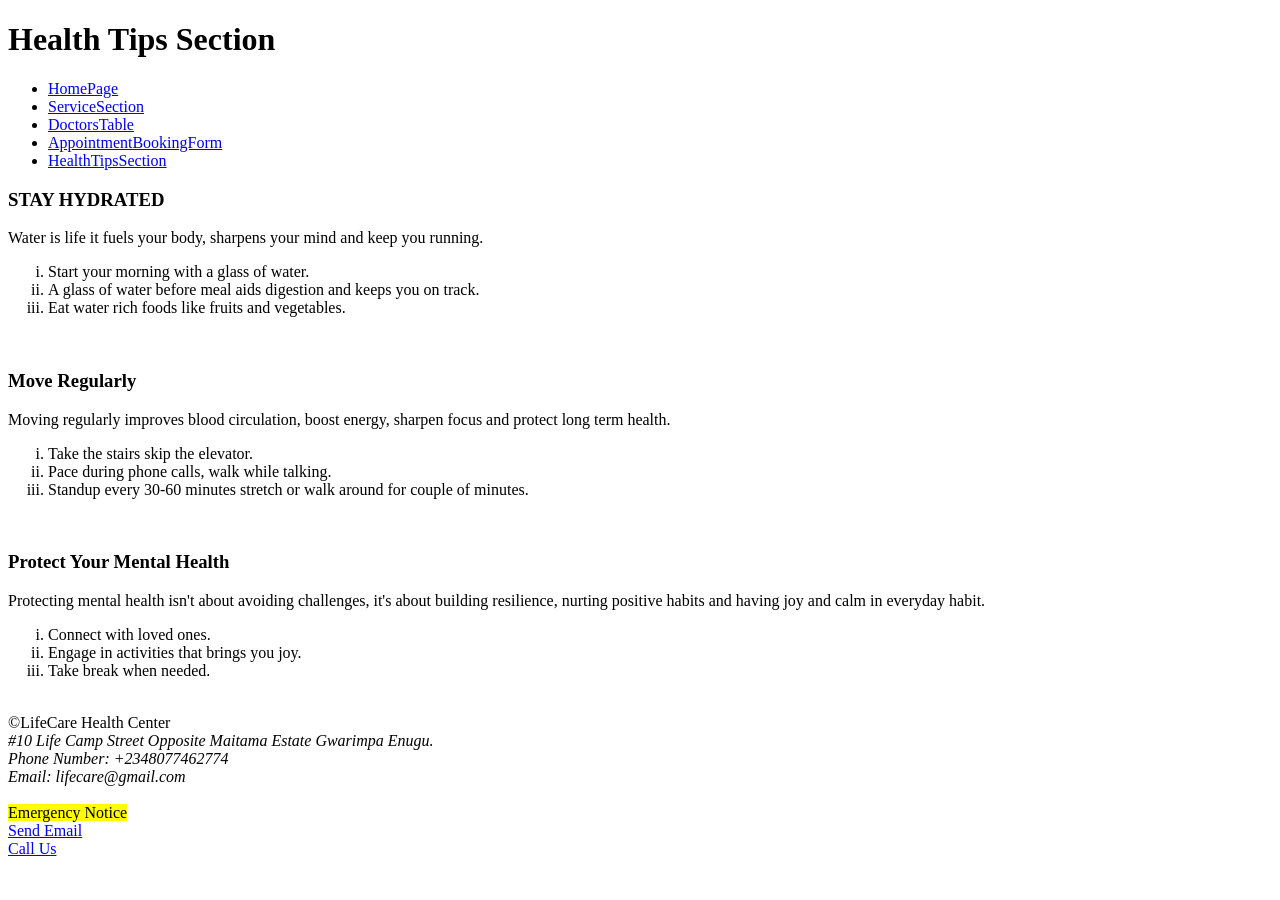
<file: image/project1/healthtipssection.html>
<!DOCTYPE html>
<html lang="en">
<head>
    <meta charset="UTF-8">
    <meta name="viewport" content="width=device-width, initial-scale=1.0">
    <title>Document</title>
</head>
<body>
    <header>
        <h1>Health Tips Section</h1>
        <nav>
            <ul>
                <li><a href="./index.html">HomePage</a></li>
                <li><a href="./servicesection.html">ServiceSection</a></li>
                <li><a href="./doctorstable.html">DoctorsTable</a></li>
                <li><a href="./appointmentbookingform.html">AppointmentBookingForm</a></li>
                <li><a href="./healthtipssection.html">HealthTipsSection</a></li>
            </ul>
        </nav>
    </header>

    <article>
        <h3>STAY HYDRATED</h3>
        <P>Water is life it fuels your body, sharpens your mind and keep you running.</P>

        <ol type="i">
            <li>Start your morning with a glass of water.</li>
            <li>A glass of water before meal aids digestion and keeps you on track.</li>
            <li>Eat water rich foods like fruits and vegetables.</li>
        </ol>
    </article>

    <br>


    <article>
        <h3> Move Regularly</h3>
        <p>Moving regularly improves blood circulation, boost energy, sharpen focus and protect long term health.  </p>

        <ol type="i">
            <li>Take the stairs skip the elevator.</li>
            <li>Pace during phone calls, walk while talking.</li>
            <li>Standup every 30-60 minutes stretch or walk around for couple of minutes.</li>
        </ol>
    </article>

    <br>

    <article>
        <h3>Protect Your Mental Health</h3>
        <p>Protecting mental health isn't about avoiding challenges, it's about building resilience, nurting positive habits and having joy and calm in everyday habit.</p>

        <ol type="i">
            <li>Connect with loved ones.</li>
            <li>Engage in activities that brings you joy.</li>
            <li>Take break when needed.</li>
        </ol>
    </article>

    <br>


    <footer>
        &copy;LifeCare Health Center
        <address>
            #10 Life Camp Street Opposite Maitama Estate Gwarimpa Enugu.
            <br>
            Phone Number: +2348077462774
            <br>
            Email: lifecare@gmail.com
    
        </address>
        
        <br>
        
        <Mark>Emergency Notice</Mark> 
        <br>

            <a href="mailto:lifecare@gmail.com?subject=Emergency&body=its a critical condition please don't delay">Send Email</a> <br>
            <a href="tel: +2348077462774">Call Us</a>
    </footer>
</body>
</html>
</file>
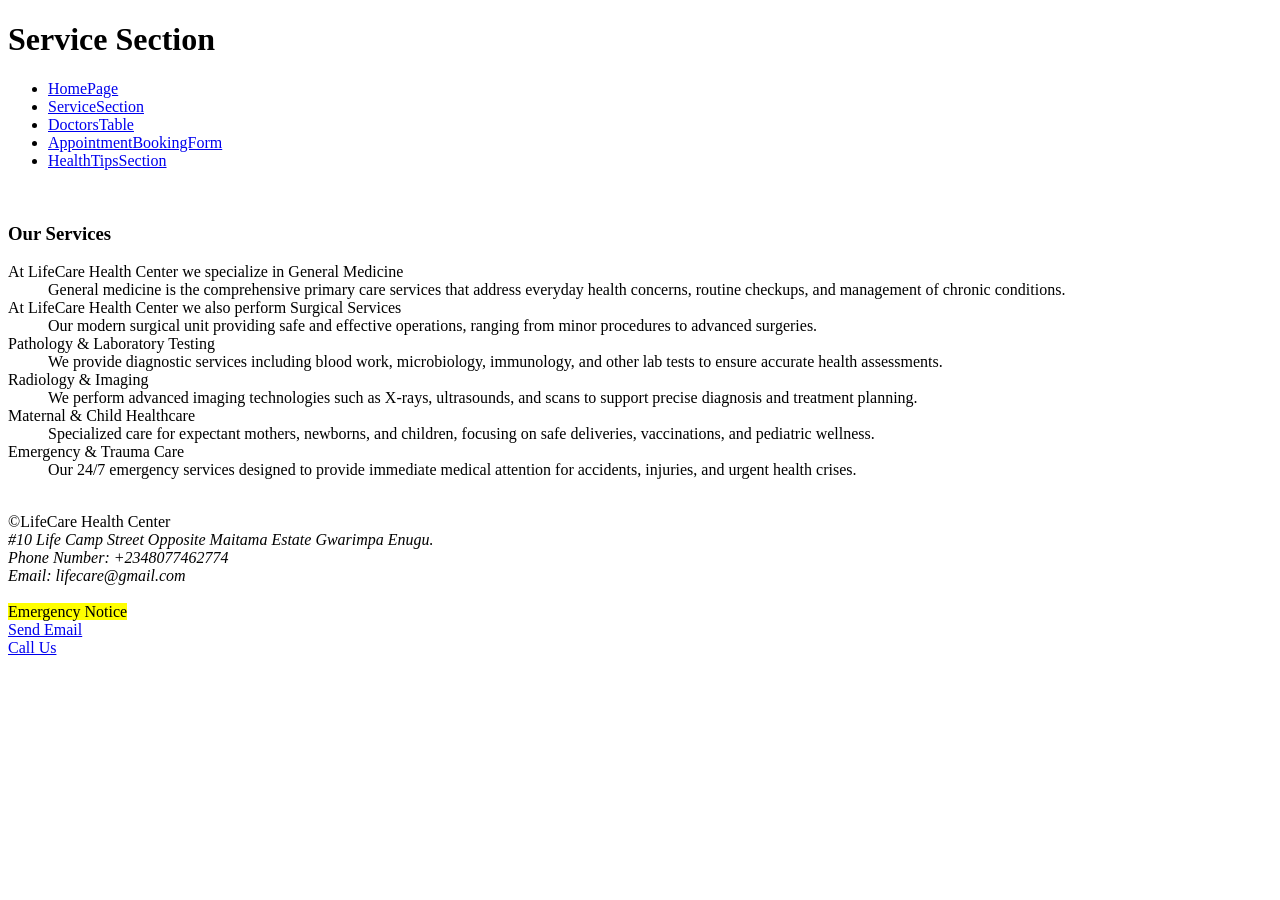
<file: image/project1/servicesection.html>
<!DOCTYPE html>
<html lang="en">
<head>
    <meta charset="UTF-8">
    <meta name="viewport" content="width=device-width, initial-scale=1.0">
    <title>Document</title>
</head>
<body>
    <header>
        <h1>Service Section</h1>
        <nav>
            <ul>
                <li><a href="./index.html">HomePage</a></li>
                <li><a href="./servicesection.html">ServiceSection</a></li>
                <li><a href="./doctorstable.html">DoctorsTable</a></li>
                <li><a href="./appointmentbookingform.html">AppointmentBookingForm</a></li>
                <li><a href="./healthtipssection.html">HealthTipsSection</a></li>
            </ul>
        </nav>
    </header>
    <br>

    <main>
        <section>
            <h3>Our Services</h3>
                <dl>
                    <dt>    At LifeCare Health Center we specialize in General Medicine</dt>
                        <dd>General medicine is the comprehensive primary care services that address everyday health concerns, routine checkups, and management of chronic conditions.</dd>
                        
                    <dt>At LifeCare Health Center we also perform Surgical Services</dt>
                        <dd>Our modern surgical unit providing safe and effective operations, ranging from minor procedures to advanced surgeries.</dd>

                    <dt>Pathology & Laboratory Testing</dt>
                        <dd>We provide diagnostic services including blood work, microbiology, immunology, and other lab tests to ensure accurate health assessments.</dd>

                    <dt>Radiology & Imaging</dt>
                        <dd>We perform advanced imaging technologies such as X-rays, ultrasounds, and scans to support precise diagnosis and treatment planning.</dd>

                    <dt>Maternal & Child Healthcare</dt>
                        <dd>Specialized care for expectant mothers, newborns, and children, focusing on safe deliveries, vaccinations, and pediatric wellness.</dd>

                    <dt>Emergency & Trauma Care</dt>
                        <dd>Our 24/7 emergency services designed to provide immediate medical attention for accidents, injuries, and urgent health crises.</dd>


                </dl>

        </section>
        
    </main>

     <br>

    <footer>
        &copy;LifeCare Health Center
        <address>
            #10 Life Camp Street Opposite Maitama Estate Gwarimpa Enugu.
            <br>
            Phone Number: +2348077462774
            <br>
            Email: lifecare@gmail.com
    
        </address>
        
        <br>
        
        <Mark>Emergency Notice</Mark> 
        <br>

            <a href="mailto:lifecare@gmail.com?subject=Emergency&body=its a critical condition please don't delay">Send Email</a> <br>
            <a href="tel: +2348077462774">Call Us</a>
    </footer>
</body>
</html>
</file>
